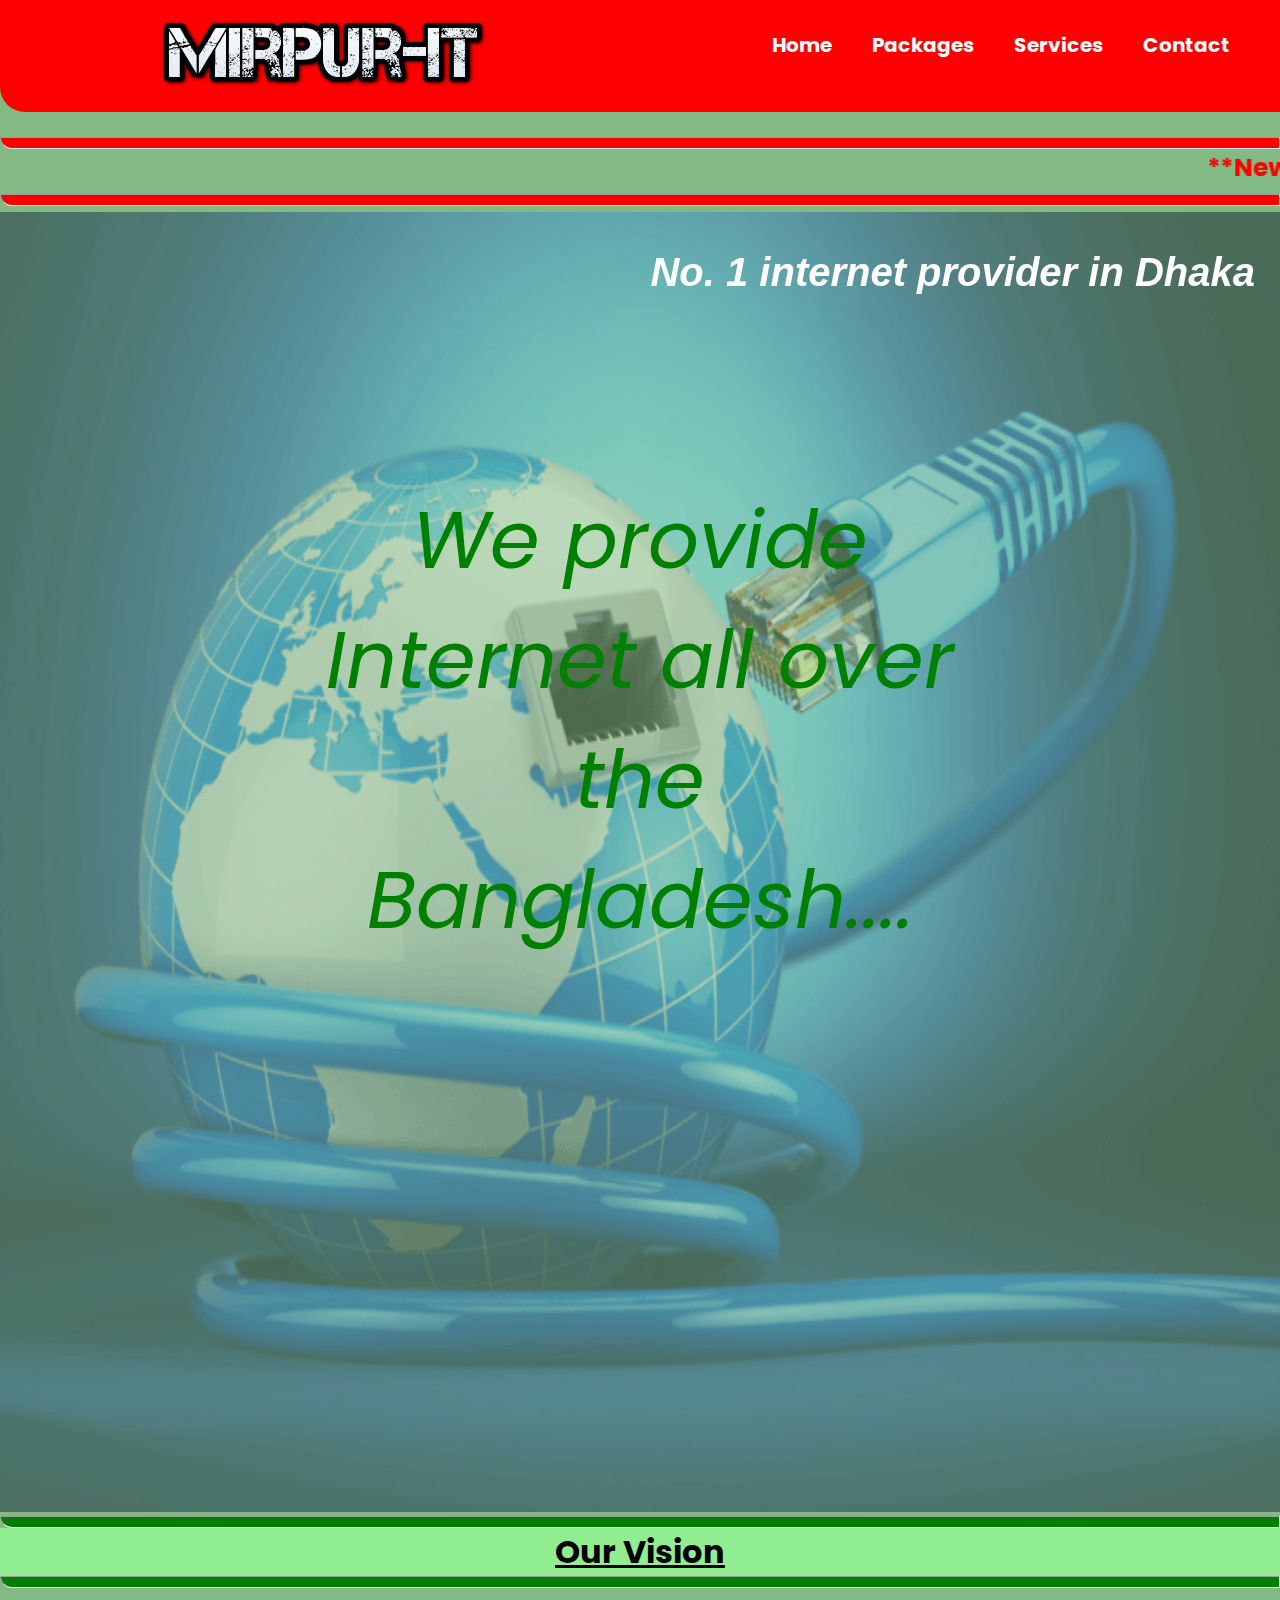
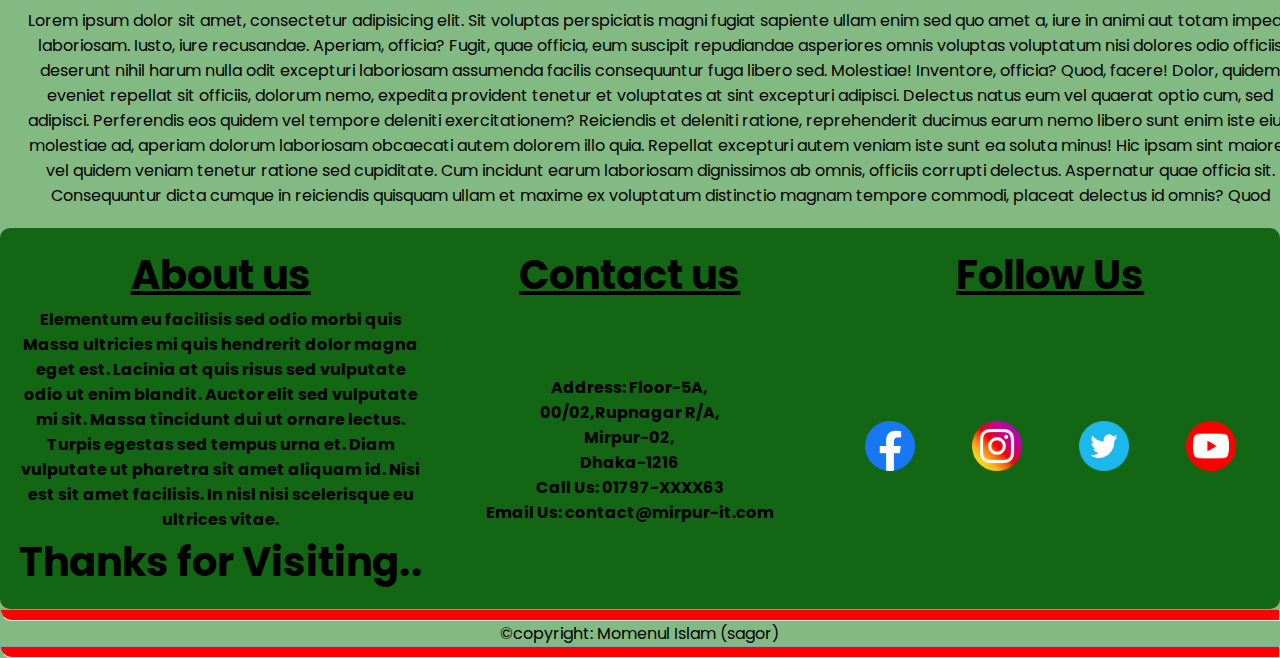
<file: index.html>
<!DOCTYPE html>
<html lang="en">
<head>
    <meta charset="UTF-8">
    <meta http-equiv="X-UA-Compatible" content="IE=edge">
    <meta name="viewport" content="width=device-width, initial-scale=1.0">

    <title>Mirpur-it</title>
    <link rel="stylesheet" href="style.css">

    <!--Font(mywork not copied @momenulsagor)-->
    <link rel="preconnect" href="https://fonts.googleapis.com">
    <link rel="preconnect" href="https://fonts.gstatic.com" crossorigin>
    <link href="https://fonts.googleapis.com/css2?family=Poppins:wght@500&display=swap" rel="stylesheet">


  
</head>

<body style="background-color: rgb(131, 185, 131);">

    <!--Header Part-->
    <div class="header" style="position: fixed;" >
         <nav>
            
            
            <div class="nav-links">
                


                <ul>
                    <a  href="index.html" class="logo"> <img src="images/logo2.png" alt="Mirpur-it logo"> </a>

                    

                    <li><a href="contact.html">Contact</a></li>
                    <li><a href="services.html">Services</a></li>
                    <li><a href="package.html">Packages</a></li>
                    <li><a href="index.html">Home</a></li>
                    
                    

                    
                    
                </ul>
                
            </div>
        </nav>

        <br>

        <div>
            
         <hr class="hr"  >
                     <!--Marque text-->

         <marquee class="marque"  scrollamount="7" onmouseover="this.stop()" onmouseout="this.start()" direction="left" > **New Connection: upto <s>50%</s> 70%  off for first month with free  connection** </marquee> 

         <hr class="hr" >


        </div>

    
    </div>

    
    <hr>
    
    <!--Images-->

    <div class="container">
        <img src="images/internet.jpg" width="100%" height="1300px" style="opacity: 45%; margin-top: 210px;" alt="internet" >
        
        <div class="top-right">No. 1 internet provider in Dhaka</div>
        <div class="centered">We provide Internet all over the Bangladesh....

        </div>
    </div>


    <hr class="hr1" >
    <h1 class="head" align="center"> <u>Our Vision</u> </h1>
    <hr class="hr1" >
    
    

    <div align="center">
        <section style="align-items: center;" >

            
            <p class="scroll">Lorem ipsum dolor sit amet, consectetur adipisicing elit. Sit voluptas perspiciatis magni fugiat sapiente ullam enim sed quo amet a, iure in animi aut totam impedit laboriosam. Iusto, iure recusandae.
            Aperiam, officia? Fugit, quae officia, eum suscipit repudiandae asperiores omnis voluptas voluptatum nisi dolores odio officiis deserunt nihil harum nulla odit excepturi laboriosam assumenda facilis consequuntur fuga libero sed. Molestiae!
            Inventore, officia? Quod, facere! Dolor, quidem eveniet repellat sit officiis, dolorum nemo, expedita provident tenetur et voluptates at sint excepturi adipisci. Delectus natus eum vel quaerat optio cum, sed adipisci.
            Perferendis eos quidem vel tempore deleniti exercitationem? Reiciendis et deleniti ratione, reprehenderit ducimus earum nemo libero sunt enim iste eius, molestiae ad, aperiam dolorum laboriosam obcaecati autem dolorem illo quia.
            Repellat excepturi autem veniam iste sunt ea soluta minus! Hic ipsam sint maiores vel quidem veniam tenetur ratione sed cupiditate. Cum incidunt earum laboriosam dignissimos ab omnis, officiis corrupti delectus.
            Aspernatur quae officia sit. Consequuntur dicta cumque in reiciendis quisquam ullam et maxime ex voluptatum distinctio magnam tempore commodi, placeat delectus id omnis? Quod impedit dolores in vero dolore enim!
            Ratione repudiandae aspernatur blanditiis. Architecto laboriosam voluptas nesciunt voluptatum nisi mollitia at neque eos tenetur aperiam. Aliquam corrupti natus libero inventore, dicta provident voluptas blanditiis neque quo illum sequi perspiciatis.
            Nemo eum qui quod. Ipsam est sequi dolorum a quia nam commodi hic aliquid quae ad modi dicta ullam eveniet, optio beatae in aspernatur quisquam molestias tempora temporibus? Commodi, temporibus!
            Ut ullam magnam quo a vel repellat voluptate facilis odit aliquid odio aspernatur pariatur voluptas illo officia, nihil, ipsum incidunt perferendis deleniti molestiae. Culpa adipisci vero eum molestiae sequi hic!
            Adipisci, eaque tempore quam nam ipsam temporibus quis! Non ducimus aliquam, amet rerum est nam eaque ipsum necessitatibus voluptatibus omnis saepe officia veniam nostrum vitae maxime, ad maiores expedita accusamus.
                <br>
            Lorem ipsum dolor sit amet, consectetur adipisicing elit. Deleniti quaerat, exercitationem nisi nostrum ipsam blanditiis fugit assumenda rem ratione veritatis quos officiis. Praesentium qui sunt quidem sequi possimus dignissimos repudiandae. Lorem ipsum dolor sit amet consectetur adipisicing elit. Dolor facere, ad adipisci aliquid, eaque ipsam mollitia laborum tenetur voluptates dolore nam accusantium obcaecati, sequi minima est voluptas eligendi totam eos.    

            
         </p>
        </section>
        
        
        
    </div>

    <!--Footer part-->



    <table border="0" width="100%" style="color:black;background-color: 	rgb(19, 102, 19); border-radius: 10px ; margin-top: 10px; padding: 15px;" >
        <tr height="60px" align="center">
            <th style="font-size: 40px;"> <u>About us</u></th>
            <th style="font-size: 40px;"><u>Contact us </u></th>
            <th></th>
            <th colspan="4" width="100px" style="font-size: 40px;"><u> Follow Us </u> </th>
         </tr>

         <tr>
             <th width="33%">
               Elementum eu facilisis sed odio morbi quis
               Massa ultricies mi quis hendrerit dolor magna eget est. Lacinia at quis risus sed vulputate odio ut enim blandit. Auctor elit sed vulputate mi sit. Massa tincidunt dui ut ornare lectus. Turpis egestas sed tempus urna et. Diam vulputate ut pharetra sit amet aliquam id. Nisi est sit amet facilisis. In nisl nisi scelerisque eu ultrices vitae. 
               <p style="font-size: 40px;"> Thanks for Visiting..</p>
             </th>

             <th width="33%">
                 <p>Address: Floor-5A,
                   <br/> 00/02,Rupnagar R/A,
                   <br/>Mirpur-02,
                   <br/>Dhaka-1216</p>

                   <p>Call Us: 01797-XXXX63</p>

                   <p>Email Us: contact@mirpur-it.com</p> 

             </th>

                <th width="">
                 
                 <th><a href="https://www.facebook.com/momenulsagor" target="_blank"> <img alt="facebook" src="images/fb.png" height="50"> 
                 </th>

                 <th><a href="https://www.instagram.com/momenulsagor" target="_blank"><img alt="Instagram" src="images/in.png" height="50">  
                 </th>
                 
                 <th><a href="https://twitter.com/momenulsagor" target="_blank"> <img alt="Twitter" src="images/tw.png" height="50">
                     
                 </th>

                 <th><a href="https://www.youtube.com/momenulsagor" target="_blank"> <img alt="Youtube" src="images/youtube.png" height="50">
                     
                </th>

               
             </th>
         </tr>

     </table>

     

         
    <hr  class="hr"/>

    <p align="center" >©copyright: Momenul Islam (sagor)</p>

    <hr  class="hr"/>

</body>
</html>
</file>
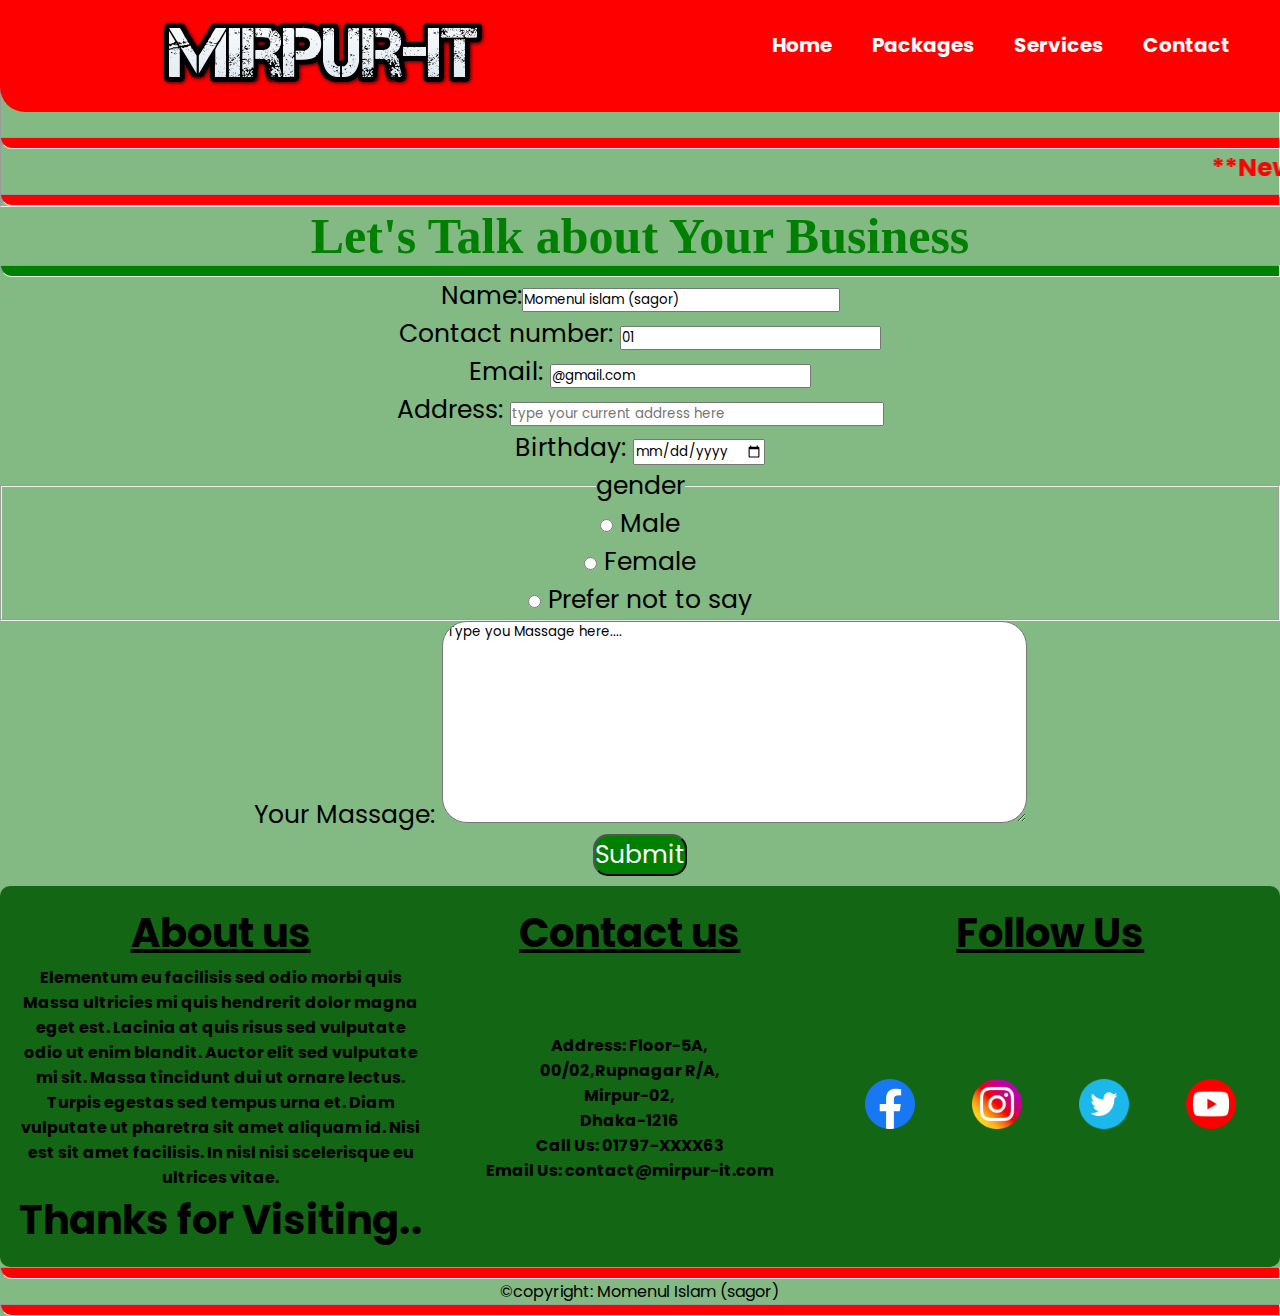
<file: contact.html>
<!DOCTYPE html>
<html lang="en">
<head>
    <meta charset="UTF-8">
    <meta http-equiv="X-UA-Compatible" content="IE=edge">
    <meta name="viewport" content="width=device-width, initial-scale=1.0">

    <title>Mirpur-it-contact</title>
    <link rel="stylesheet" href="style.css">

    <!--Font(mywork not copied)-->
    <link rel="preconnect" href="https://fonts.googleapis.com">
    <link rel="preconnect" href="https://fonts.gstatic.com" crossorigin>
    <link href="https://fonts.googleapis.com/css2?family=Poppins:wght@500&display=swap" rel="stylesheet">


  
</head>

<body style="background-color: rgb(131, 185, 131);">

    <!--Header Part-->
    <div class="header" style="position: fixed;" >
         <nav>
            
            
            <div class="nav-links">
                


                <ul>
                    <a  href="index.html" class="logo"> <img src="images/logo2.png" alt="Mirpur-it logo"> </a>

                    

                    <li><a href="contact.html">Contact</a></li>
                    <li><a href="services.html">Services</a></li>
                    <li><a href="package.html">Packages</a></li>
                    <li><a href="index.html">Home</a></li>
                    
                    

                    
                    
                </ul>
                
            </div>
        </nav>

        <br>

        <div>
            
         <hr class="hr"  >
                     <!--Marque text-->

         <marquee class="marque"  scrollamount="7" onmouseover="this.stop()" onmouseout="this.start()" direction="left" > **New Connection: upto <s>50%</s> 70%  off for first month with free  connection** </marquee> 

         <hr class="hr" >


        </div>

    
    </div>

    
    <hr style="padding-top: 205px;">


        <!--Content-->
    <h1 class="hn">
        Let's Talk about Your Business
        </h1>    
    <hr class="hr1">
         
    <th class="textbox"> 
        <form class="form">
              <p>  Name:<input  type="text"  value="Momenul islam (sagor)" size="25" required />
              </p>

              <p>Contact number: <input type="number" name="number" placeholder="type your number here" value="01" required /></p>

              <p>Email: <input type="email"  placeholder="type your email here" value="@gmail.com" required /></p>

              <p>Address: <input type="text" cols="25" rows=2 name="number" placeholder="type your current address here"  required size="30" /></p>

              <label for="birthday">Birthday:</label>
              <input type="date" id="birthday" name="birthday">

             <fieldset>
                  <legend> gender</legend>

                  <p> <label for="male"> <input type="radio" name="gender" id="male"> Male </lavel> </p>
                  <p> <lavel for='female'> <input type="radio" name="gender" id="female"> Female </lavel> </p>

                   <p><input type="radio" name="gender"> Prefer not to say</p>

              </fieldset>  
              <p style="border-radius: 25px;"> Your Massage:
                <textarea cols="50" rows="10" style="border-radius: 25px;"> Type you Massage here.... </textarea> 
                </p>
                <button  style="color:#FFFFFF;background-color:green;font-size:25px; border-radius: 15px;" align="center">Submit</button>
  

          </form>
        
    </th>
   <!--Footer part-->



   <table border="0" width="100%" style="color:black;background-color: 	rgb(19, 102, 19); border-radius: 10px ; margin-top: 10px; padding: 15px;" >
    <tr height="60px" align="center">
        <th style="font-size: 40px;"> <u>About us</u></th>
        <th style="font-size: 40px;"><u>Contact us </u></th>
        <th></th>
        <th colspan="4" width="100px" style="font-size: 40px;"><u> Follow Us </u> </th>
     </tr>

     <tr>
         <th width="33%">
           Elementum eu facilisis sed odio morbi quis
           Massa ultricies mi quis hendrerit dolor magna eget est. Lacinia at quis risus sed vulputate odio ut enim blandit. Auctor elit sed vulputate mi sit. Massa tincidunt dui ut ornare lectus. Turpis egestas sed tempus urna et. Diam vulputate ut pharetra sit amet aliquam id. Nisi est sit amet facilisis. In nisl nisi scelerisque eu ultrices vitae. 
           <p style="font-size: 40px;"> Thanks for Visiting..</p>
         </th>

         <th width="33%">
             <p>Address: Floor-5A,
               <br/> 00/02,Rupnagar R/A,
               <br/>Mirpur-02,
               <br/>Dhaka-1216</p>

               <p>Call Us: 01797-XXXX63</p>

               <p>Email Us: contact@mirpur-it.com</p> 

         </th>

            <th width="">
             
             <th><a href="https://www.facebook.com/momenulsagor" target="_blank"> <img alt="facebook" src="images/fb.png" height="50"> 
             </th>

             <th><a href="https://www.instagram.com/momenulsagor" target="_blank"><img alt="Instagram" src="images/in.png" height="50">  
             </th>
             
             <th><a href="https://twitter.com/momenulsagor" target="_blank"> <img alt="Twitter" src="images/tw.png" height="50">
                 
             </th>

             <th><a href="https://www.youtube.com/momenulsagor" target="_blank"> <img alt="Youtube" src="images/youtube.png" height="50">
                 
            </th>

           
         </th>
     </tr>

 </table>

 

     
<hr  class="hr"/>

<p align="center" >©copyright: Momenul Islam (sagor)</p>

<hr  class="hr"/>

</body>
</html>
</file>
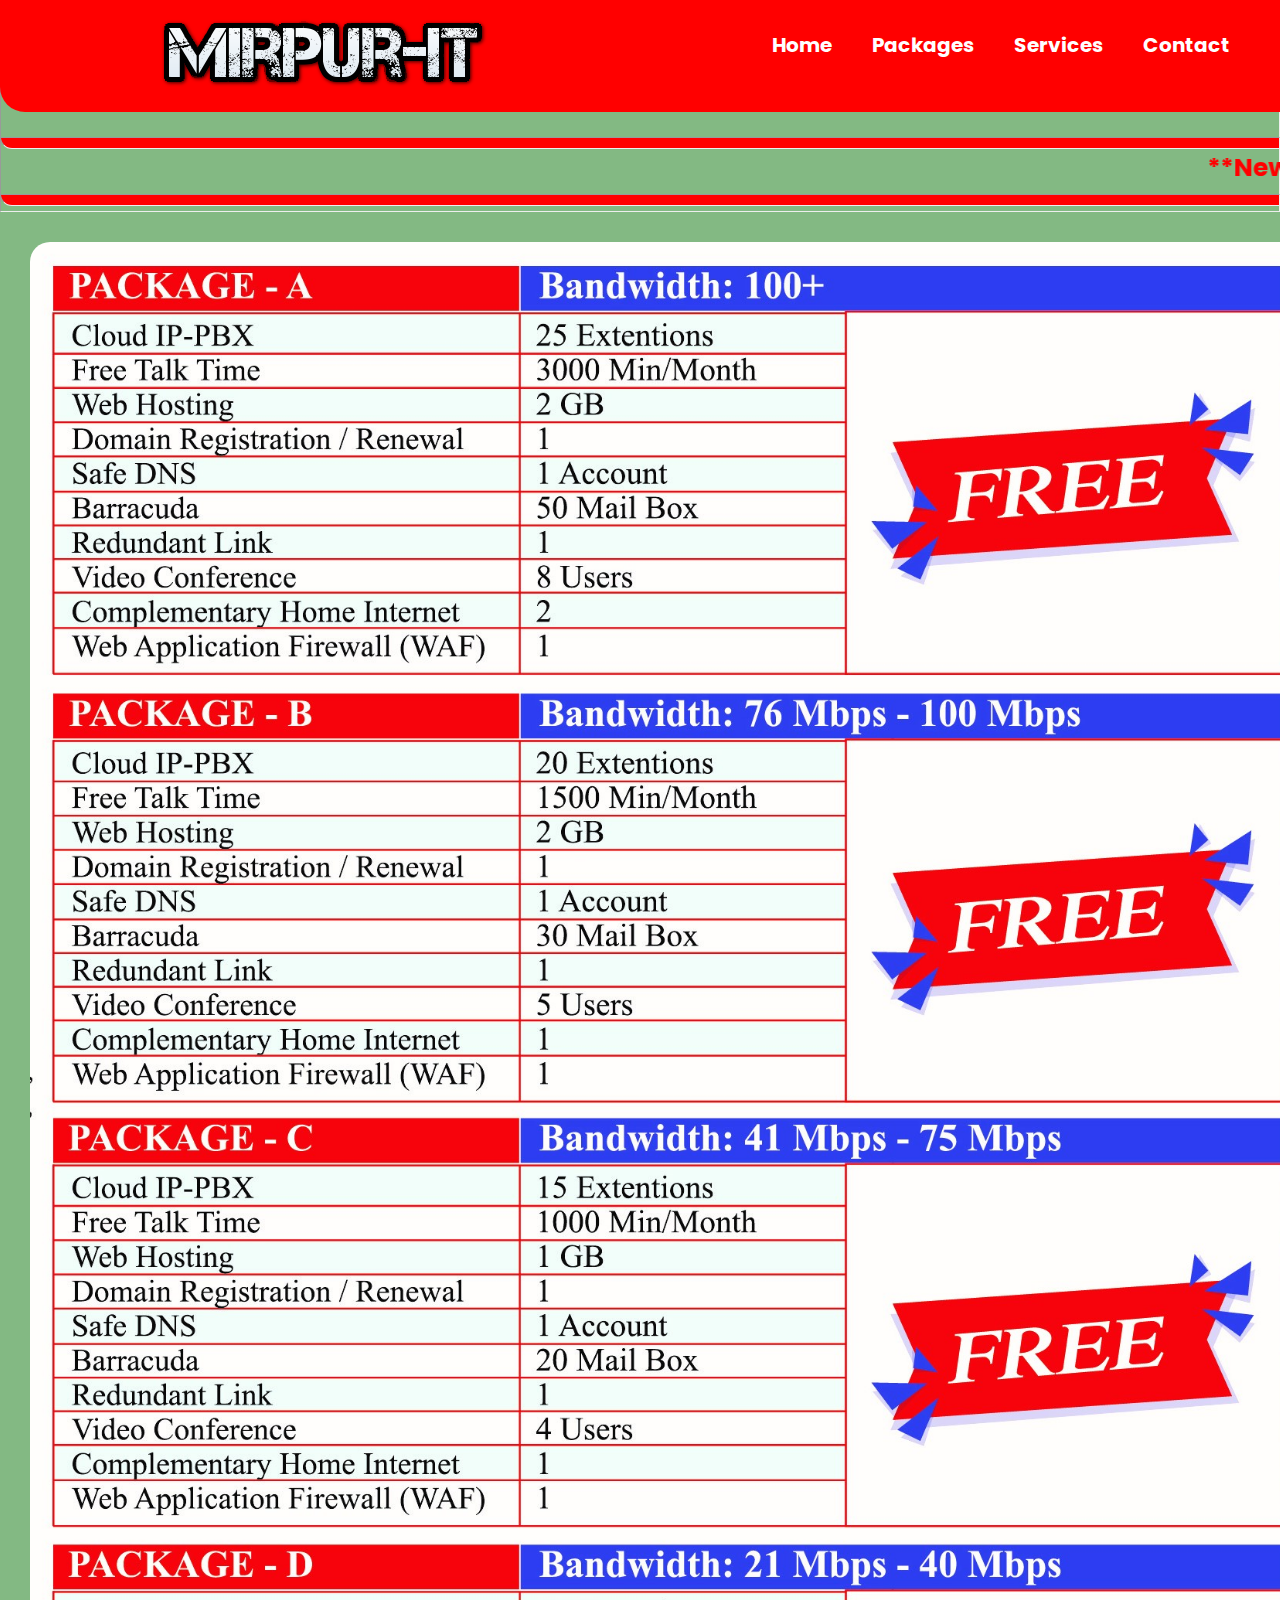
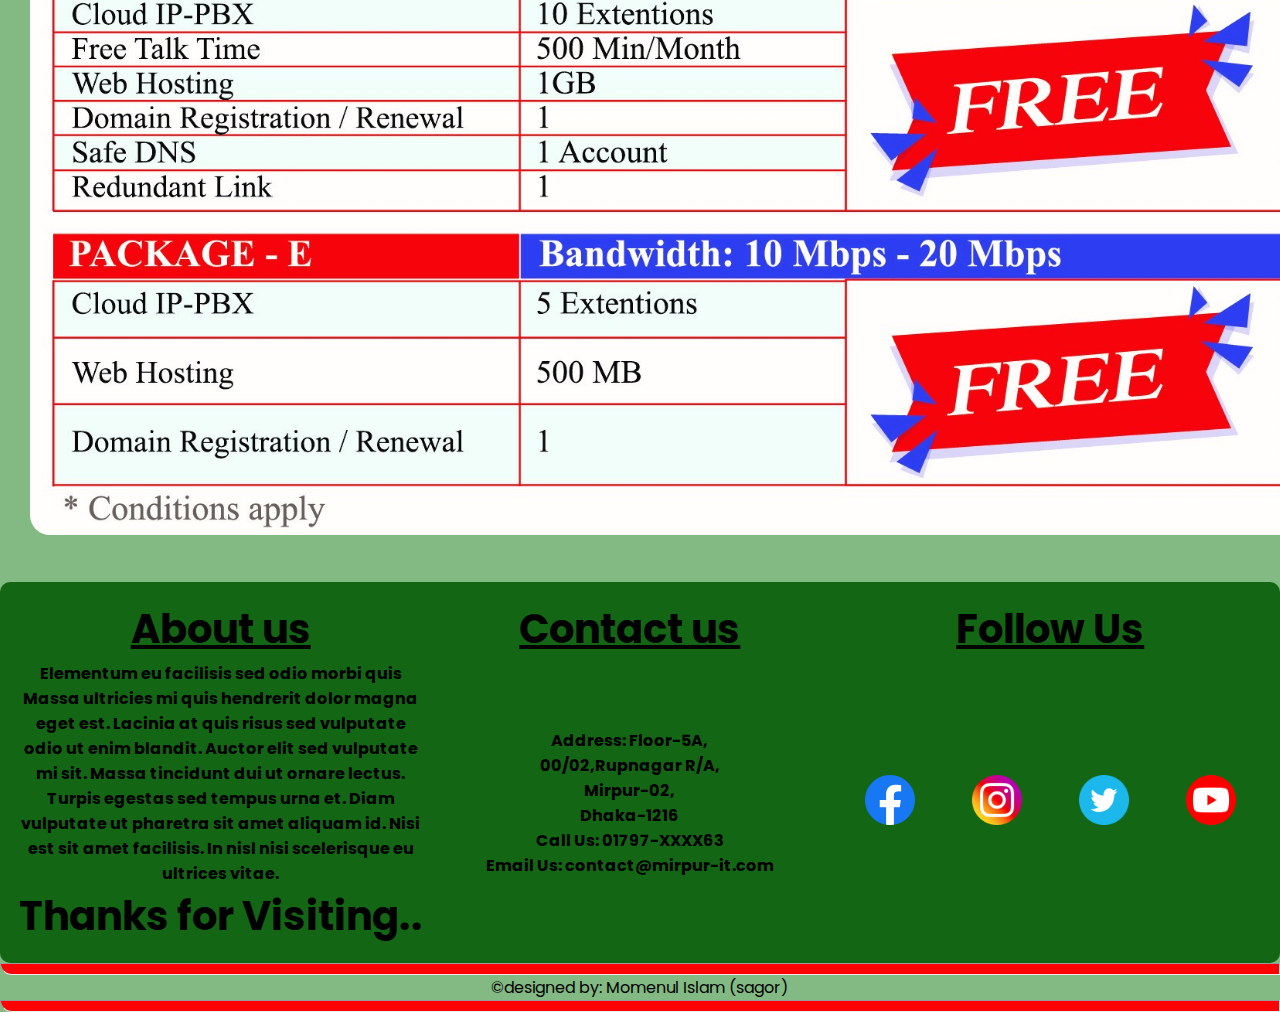
<file: package.html>
<!DOCTYPE html>
<html lang="en">
<head>
    <meta charset="UTF-8">
    <meta http-equiv="X-UA-Compatible" content="IE=edge">
    <meta name="viewport" content="width=device-width, initial-scale=1.0">

    <title>Mirpur-it-Packages</title>
    <link rel="stylesheet" href="package.css">

    <!--Font(mywork not copied)-->
    <link rel="preconnect" href="https://fonts.googleapis.com">
    <link rel="preconnect" href="https://fonts.gstatic.com" crossorigin>
    <link href="https://fonts.googleapis.com/css2?family=Poppins:wght@500&display=swap" rel="stylesheet">


  
</head>

<body style="background-color: rgb(131, 185, 131);">

    <!--Header Part-->
    <div class="header" style="position: fixed;" >
         <nav>
            
            
            <div class="nav-links">
                


                <ul>
                    <a  href="index.html" class="logo"> <img src="images/logo2.png" alt="Mirpur-it logo"> </a>

                    

                    <li><a href="contact.html">Contact</a></li>
                    <li><a href="services.html">Services</a></li>
                    <li><a href="package.html">Packages</a></li>
                    <li><a href="index.html">Home</a></li>
                    
                    

                    
                    
                </ul>
                
            </div>
        </nav>

        <br>

        <div>
            
         <hr class="hr"  >
                     <!--Marque text-->

         <marquee class="marque"  scrollamount="7" onmouseover="this.stop()" onmouseout="this.start()" direction="left" > **New Connection: upto <s>50%</s> 70%  off for first month with free  connection** </marquee> 

         <hr class="hr" >


        </div>

    
    </div>
     
      <hr style="padding-top: 210px;">


      <!--Content part-->

      <img class="package" width="100%" src="images/package.jpg" alt="package">
    
    <!--Footer part-->



    <table border="0" width="100%" style="color:black;background-color: 	rgb(19, 102, 19); border-radius: 10px ; margin-top: 10px; padding: 15px;" >
        <tr height="60px" align="center">
            <th style="font-size: 40px;"> <u>About us</u></th>
            <th style="font-size: 40px;"><u>Contact us </u></th>
            <th></th>
            <th colspan="4" width="100px" style="font-size: 40px;"><u> Follow Us </u> </th>
         </tr>

         <tr>
             <th width="33%">
               Elementum eu facilisis sed odio morbi quis
               Massa ultricies mi quis hendrerit dolor magna eget est. Lacinia at quis risus sed vulputate odio ut enim blandit. Auctor elit sed vulputate mi sit. Massa tincidunt dui ut ornare lectus. Turpis egestas sed tempus urna et. Diam vulputate ut pharetra sit amet aliquam id. Nisi est sit amet facilisis. In nisl nisi scelerisque eu ultrices vitae. 
               <p style="font-size: 40px;"> Thanks for Visiting..</p>
             </th>

             <th width="33%">
                 <p>Address: Floor-5A,
                   <br/> 00/02,Rupnagar R/A,
                   <br/>Mirpur-02,
                   <br/>Dhaka-1216</p>

                   <p>Call Us: 01797-XXXX63</p>

                   <p>Email Us: contact@mirpur-it.com</p> 

             </th>

                <th width="">
                 
                 <th><a href="https://www.facebook.com/momenulsagor" target="_blank"> <img alt="facebook" src="images/fb.png" height="50"> 
                 </th>

                 <th><a href="https://www.instagram.com/momenulsagor" target="_blank"><img alt="Instagram" src="images/in.png" height="50">  
                 </th>
                 
                 <th><a href="https://twitter.com/momenulsagor" target="_blank"> <img alt="Twitter" src="images/tw.png" height="50">
                     
                 </th>

                 <th><a href="https://www.youtube.com/momenulsagor" target="_blank"> <img alt="Youtube" src="images/youtube.png" height="50">
                     
                </th>

               
             </th>
         </tr>

     </table>

     

         
    <hr  class="hr"/>

    <p align="center" >©designed by: Momenul Islam (sagor)</p>

    <hr  class="hr"/>

</body>
</html>
</file>
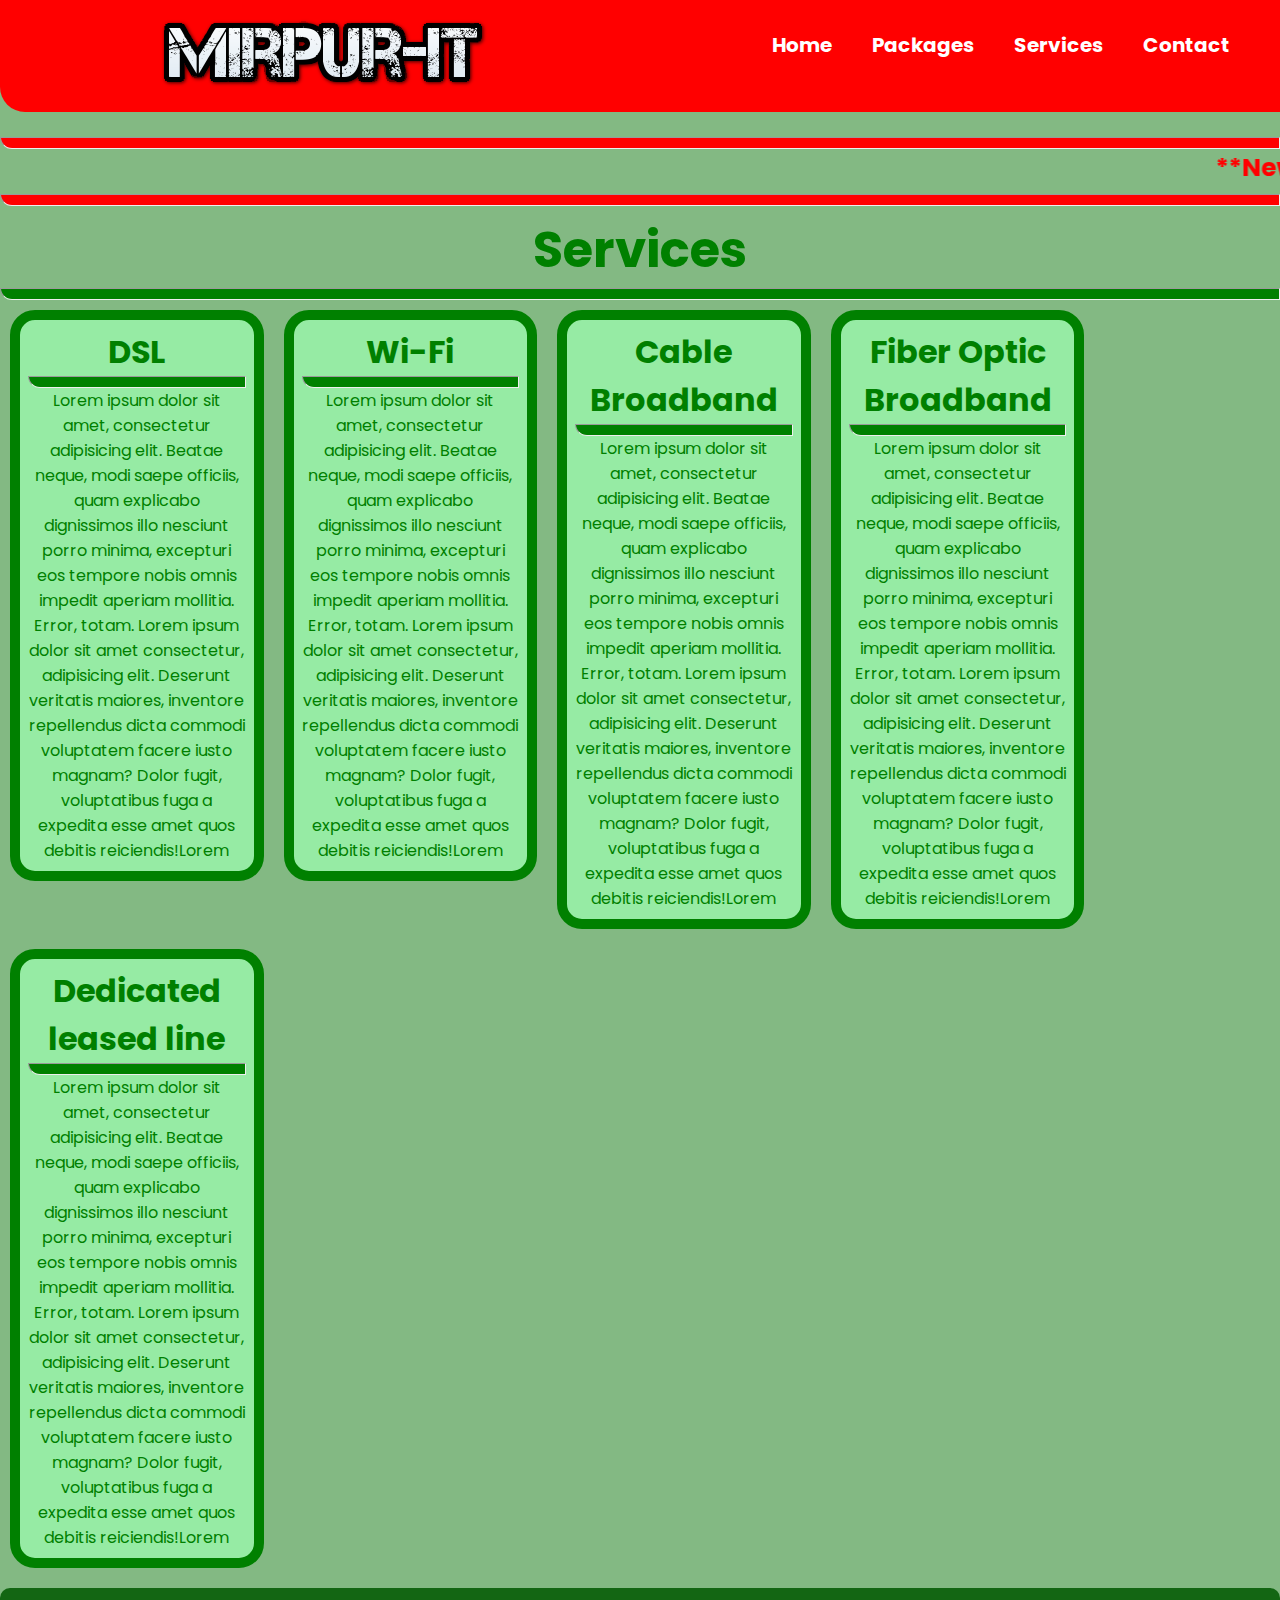
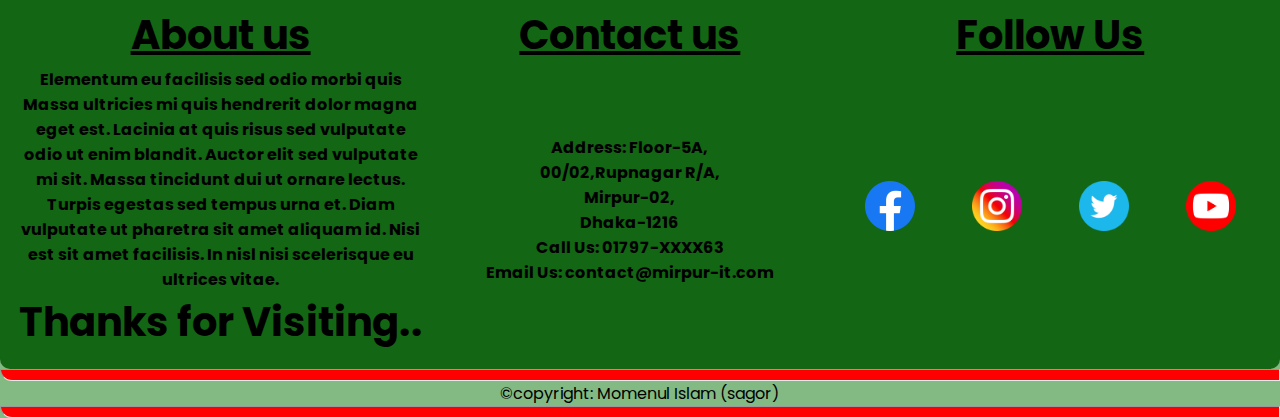
<file: services.html>
<!DOCTYPE html>
<html lang="en">
<head>
    <meta charset="UTF-8">
    <meta http-equiv="X-UA-Compatible" content="IE=edge">
    <meta name="viewport" content="width=device-width, initial-scale=1.0">

    <title>Mirpur-it-services</title>
    <link rel="stylesheet" href="style.css">

    <!--Font(mywork not copied)-->
    <link rel="preconnect" href="https://fonts.googleapis.com">
    <link rel="preconnect" href="https://fonts.gstatic.com" crossorigin>
    <link href="https://fonts.googleapis.com/css2?family=Poppins:wght@500&display=swap" rel="stylesheet">


  
</head>

<body style="background-color: rgb(131, 185, 131);">

    <!--Header Part-->
    <div class="header" style="position: fixed;" >
         <nav>
            
            
            <div class="nav-links">
                


                <ul>
                    <a  href="index.html" class="logo"> <img src="images/logo2.png" alt="Mirpur-it logo"> </a>

                    

                    <li><a href="contact.html">Contact</a></li>
                    <li><a href="services.html">Services</a></li>
                    <li><a href="package.html">Packages</a></li>
                    <li><a href="index.html">Home</a></li>
                    
                    

                    
                    
                </ul>
                
            </div>
        </nav>

        <br>

        <div>
            
         <hr class="hr"  >
                     <!--Marque text-->

         <marquee class="marque"  scrollamount="7" onmouseover="this.stop()" onmouseout="this.start()" direction="left" > **New Connection: upto <s>50%</s> 70%  off for first month with free  connection** </marquee> 

         <hr class="hr" >


        </div>

    
    </div>

    
    <hr>

    <!--Content-->

    <section class="xyz" align="center" style="width: 100%;">
        <h1 class="h1n">Services</h1>
        <hr class="hr1">
        <div class="new1">
            
            
            <div class="new11" >
                <h1 class="h1nn">DSL</h1>
                <hr class="hr1">
                 <p>Lorem ipsum dolor sit amet, consectetur adipisicing elit. Beatae neque, modi saepe officiis, quam explicabo dignissimos illo nesciunt porro minima, excepturi eos tempore nobis omnis impedit aperiam mollitia. Error, totam. Lorem ipsum dolor sit amet consectetur, adipisicing elit. Deserunt veritatis maiores, inventore repellendus dicta commodi voluptatem facere iusto magnam? Dolor fugit, voluptatibus fuga a expedita esse amet quos debitis reiciendis!Lorem</p>

            </div>
            

        </div>

        <div class="new11" >
            <h1 class="h1nn">Wi-Fi</h1>
            <hr class="hr1">
             <p>Lorem ipsum dolor sit amet, consectetur adipisicing elit. Beatae neque, modi saepe officiis, quam explicabo dignissimos illo nesciunt porro minima, excepturi eos tempore nobis omnis impedit aperiam mollitia. Error, totam. Lorem ipsum dolor sit amet consectetur, adipisicing elit. Deserunt veritatis maiores, inventore repellendus dicta commodi voluptatem facere iusto magnam? Dolor fugit, voluptatibus fuga a expedita esse amet quos debitis reiciendis!Lorem</p>

        </div>

        <div class="new11" >
                <h1 class="h1nn">Cable Broadband</h1>
                <hr class="hr1">
                 <p>Lorem ipsum dolor sit amet, consectetur adipisicing elit. Beatae neque, modi saepe officiis, quam explicabo dignissimos illo nesciunt porro minima, excepturi eos tempore nobis omnis impedit aperiam mollitia. Error, totam. Lorem ipsum dolor sit amet consectetur, adipisicing elit. Deserunt veritatis maiores, inventore repellendus dicta commodi voluptatem facere iusto magnam? Dolor fugit, voluptatibus fuga a expedita esse amet quos debitis reiciendis!Lorem</p>

        </div>

        <div class="new11" >
            <h1 class="h1nn">Fiber  Optic Broadband</h1>
            <hr class="hr1">
             <p>Lorem ipsum dolor sit amet, consectetur adipisicing elit. Beatae neque, modi saepe officiis, quam explicabo dignissimos illo nesciunt porro minima, excepturi eos tempore nobis omnis impedit aperiam mollitia. Error, totam. Lorem ipsum dolor sit amet consectetur, adipisicing elit. Deserunt veritatis maiores, inventore repellendus dicta commodi voluptatem facere iusto magnam? Dolor fugit, voluptatibus fuga a expedita esse amet quos debitis reiciendis!Lorem</p>

        </div>

        <div class="new11" >
                <h1 class="h1nn">Dedicated leased line</h1>
                <hr class="hr1">
                 <p>Lorem ipsum dolor sit amet, consectetur adipisicing elit. Beatae neque, modi saepe officiis, quam explicabo dignissimos illo nesciunt porro minima, excepturi eos tempore nobis omnis impedit aperiam mollitia. Error, totam. Lorem ipsum dolor sit amet consectetur, adipisicing elit. Deserunt veritatis maiores, inventore repellendus dicta commodi voluptatem facere iusto magnam? Dolor fugit, voluptatibus fuga a expedita esse amet quos debitis reiciendis!Lorem</p>

            </div>
    </section>

   <!--Footer part-->



   <table border="0" width="100%" style="color:black;background-color: 	rgb(19, 102, 19); border-radius: 10px ; margin-top: 10px; padding: 15px;" >
    <tr height="60px" align="center">
        <th style="font-size: 40px;"> <u>About us</u></th>
        <th style="font-size: 40px;"><u>Contact us </u></th>
        <th></th>
        <th colspan="4" width="100px" style="font-size: 40px;"><u> Follow Us </u> </th>
     </tr>

     <tr>
         <th width="33%">
           Elementum eu facilisis sed odio morbi quis
           Massa ultricies mi quis hendrerit dolor magna eget est. Lacinia at quis risus sed vulputate odio ut enim blandit. Auctor elit sed vulputate mi sit. Massa tincidunt dui ut ornare lectus. Turpis egestas sed tempus urna et. Diam vulputate ut pharetra sit amet aliquam id. Nisi est sit amet facilisis. In nisl nisi scelerisque eu ultrices vitae. 
           <p style="font-size: 40px;"> Thanks for Visiting..</p>
         </th>

         <th width="33%">
             <p>Address: Floor-5A,
               <br/> 00/02,Rupnagar R/A,
               <br/>Mirpur-02,
               <br/>Dhaka-1216</p>

               <p>Call Us: 01797-XXXX63</p>

               <p>Email Us: contact@mirpur-it.com</p> 

         </th>

            <th width="">
             
             <th><a href="https://www.facebook.com/momenulsagor" target="_blank"> <img alt="facebook" src="images/fb.png" height="50"> 
             </th>

             <th><a href="https://www.instagram.com/momenulsagor" target="_blank"><img alt="Instagram" src="images/in.png" height="50">  
             </th>
             
             <th><a href="https://twitter.com/momenulsagor" target="_blank"> <img alt="Twitter" src="images/tw.png" height="50">
                 
             </th>

             <th><a href="https://www.youtube.com/momenulsagor" target="_blank"> <img alt="Youtube" src="images/youtube.png" height="50">
                 
            </th>

           
         </th>
     </tr>

 </table>

 

     
<hr  class="hr"/>

<p align="center" >©copyright: Momenul Islam (sagor)</p>

<hr  class="hr"/>

</body>
</html>
</file>
<file: style.css>
*{
    margin: 0;
    padding: 0;
    font-family: 'Poppins', sans-serif;
    
}

                 

.header{
    width: 100%;
    color: #fff;
    position: relative;
    
}


li{ list-style: none;
    float: right;
    padding: 20px;
    
}



.logo{
    padding-top: 10px;
    padding-left: 10%;
}

.nav-links{
    
    text-align: left;
    background:red;
    padding: 10px 30px;
    border-bottom-left-radius: 25px ;
}


.nav-links ul li a{
    font-weight: bolder;
    color: #fff;
    text-decoration: none;
    font-size: 20px;

}

.hr{
    color: rgb(131, 185, 131);
    height: 10px; background-color: red;
    border-bottom-left-radius: 50px;
}

.hr1{
    height: 10px; background-color: green;
    border-bottom-left-radius: 50px;
}

.head{
    color:black;
    background-color:lightgreen;
}                                           

.marque{
    color:red; font-size: 25px; font-weight: bold;
}







.container {
    font-family: 'Segoe UI', Tahoma, Geneva, Verdana, sans-serif;
    font-style: italic;
    text-shadow: red;
    text-align: center;
    color: green;
}

.top-right {
    font-family: -apple-system, BlinkMacSystemFont, 'Segoe UI', Roboto, Oxygen, Ubuntu, Cantarell, 'Open Sans', 'Helvetica Neue', sans-serif;
    font-size: 40px;
    font-weight: bolder;
    position: absolute;
    top: 250px;
    right: 25px;
    color: white;
} 


.centered {
    font-size: 80px;
    position: absolute;
    top: 80%;
    left: 50%;
    transform: translate(-50%, -50%);
} 





.centered:hover{
    color:red;
} 

.top-right:hover{
    color: green;
}



.scroll{
    margin: 20px;
    height: 200px;
    width: 100%;
    overflow: scroll;
}

.hn{
    text-align: center;
    color: green;
    font-size: 50px;
    font-family: fantasy;
}

.form{
    text-align: center;
    font-size: 25px;
}
input:focus{
    background-color: rgb(226, 101, 84);
}

.textbox{
    border-radius: 15px;

}

.form{
    border-radius: 25px;
}



.h1n{
    text-align: center;
    font-size: 50px;
    color:green;
}

.new11{
    align-content: center;
    align-items: center;
    padding: 8px;
    background-color: rgb(150, 235, 164);
    color: green;
    border: 10px solid green;
    border-radius: 25px;
    margin: 10px;
    width: 17%;
    float: left;
    font-family: 'Open Sans Condensed', sans-serif;

}
.xyz{
    
    padding-top: 210px;
    text-align: center;
    align-items: center;
    align-content: center;
}
</file>
<file: package.css>
*{
    margin: 0;
    padding: 0;
    font-family: 'Poppins', sans-serif;
    
}

                 

.header{
    width: 100%;
    color: #fff;
    position: relative;
    
}


li{ list-style: none;
    float: right;
    padding: 20px;
    
}



.logo{
    padding-top: 10px;
    padding-left: 10%;
}

.nav-links{
    
    text-align: left;
    background:red;
    padding: 10px 30px;
    border-bottom-left-radius: 25px ;
}


.nav-links ul li a{
    font-weight: bolder;
    color: #fff;
    text-decoration: none;
    font-size: 20px;

}

.hr{
    height: 10px; background-color: red;
    border-bottom-left-radius: 50px;
    color: rgb(131, 185, 131);
}

.hr1{
    height: 10px; background-color: green;
    border-bottom-left-radius: 50px;
}

.head{
    color:black;
    background-color:lightgreen;
}                                           

.marque{
    color:red; font-size: 25px; font-weight: bold;
}


.package{
    border-radius: 50px;
    padding: 30px;
}
</file>
